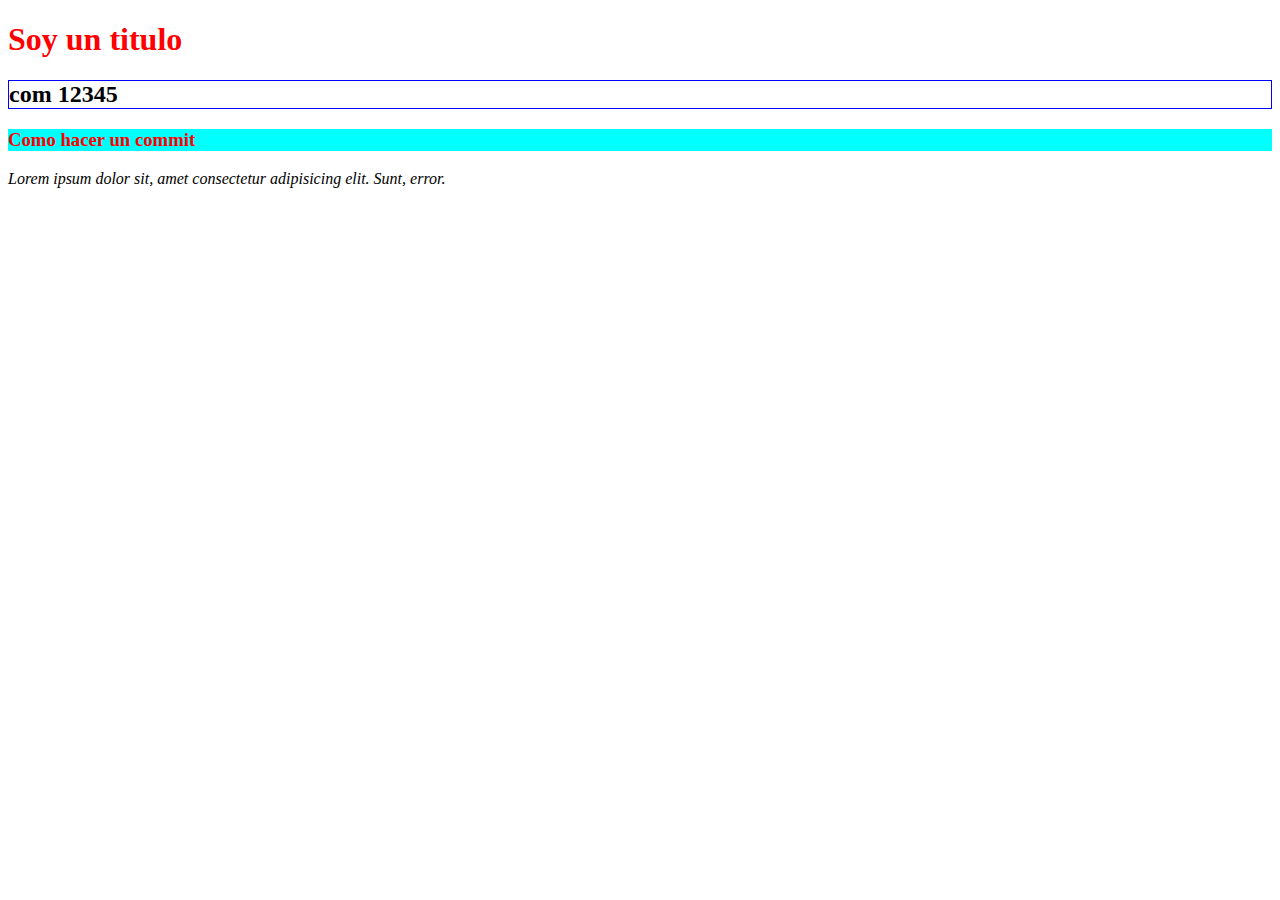
<file: index.html>
<!DOCTYPE html>
<html lang="en">
<head>
    <meta charset="UTF-8">
    <meta name="viewport" content="width=device-width, initial-scale=1.0">
    <link rel="stylesheet" href="css/estilos.css">
    <title>Document</title>
</head>
<body>
    <h1>Soy un titulo</h1>
    <h2>com 12345</h2>
    <h3>Como hacer un commit</h3>
    <p>Lorem ipsum dolor sit, amet consectetur adipisicing elit. Sunt, error.</p>
</body>
</html>
</file>
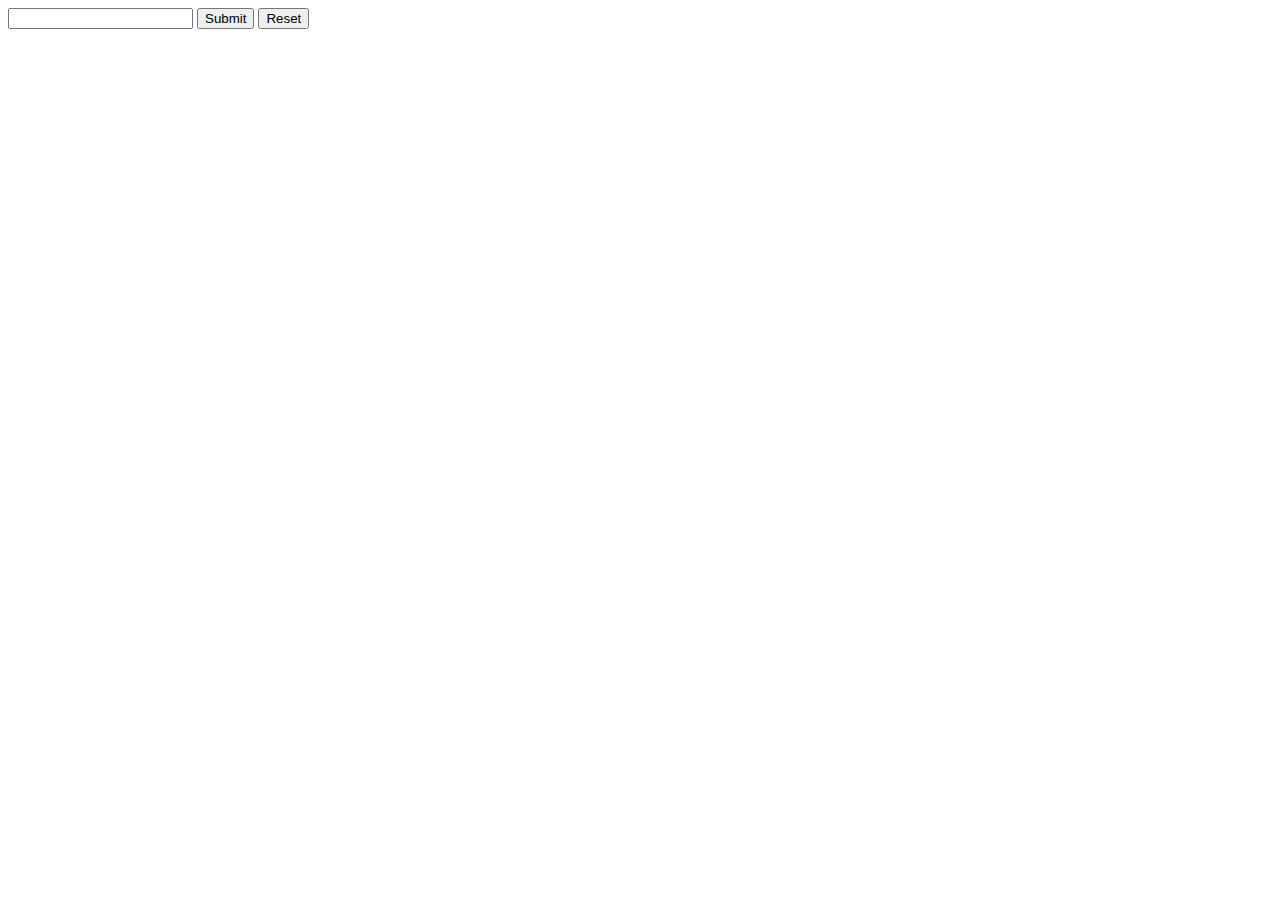
<file: contacto.html>
<!DOCTYPE html>
<html lang="en">
<head>
    <meta charset="UTF-8">
    <meta name="viewport" content="width=device-width, initial-scale=1.0">
    <title>Document</title>
</head>
<body>
    <form action="">
        <label for=""></label>
        <input type="text">
        <input type="submit" value="Submit">
        <input type="reset" value="Reset">
    </form>
</body>
</html>
</file>
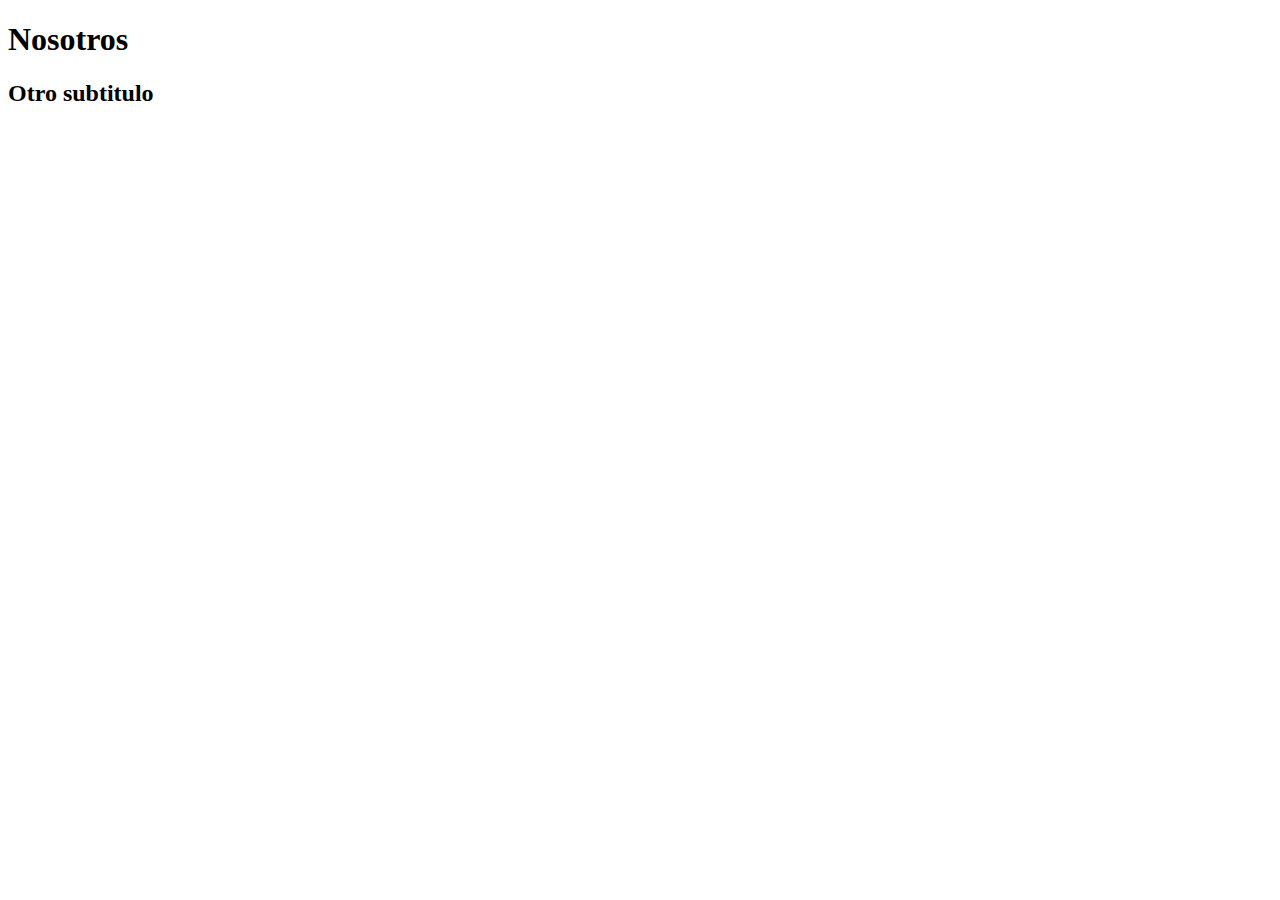
<file: nosotros.html>
<!DOCTYPE html>
<html lang="en">
<head>
    <meta charset="UTF-8">
    <meta name="viewport" content="width=device-width, initial-scale=1.0">
    <title>Document</title>
</head>
<body>
    <h1>Nosotros</h1>
    <h2>Otro subtitulo</h2>
    
</body>
</html>
</file>
<file: css/estilos.css>
h1{
    color: red;
}

h2{
    border: 1px solid blue;
}

h3{
    background-color: aqua;
    color: red;
}
p{
    font-style: italic;
}
</file>
